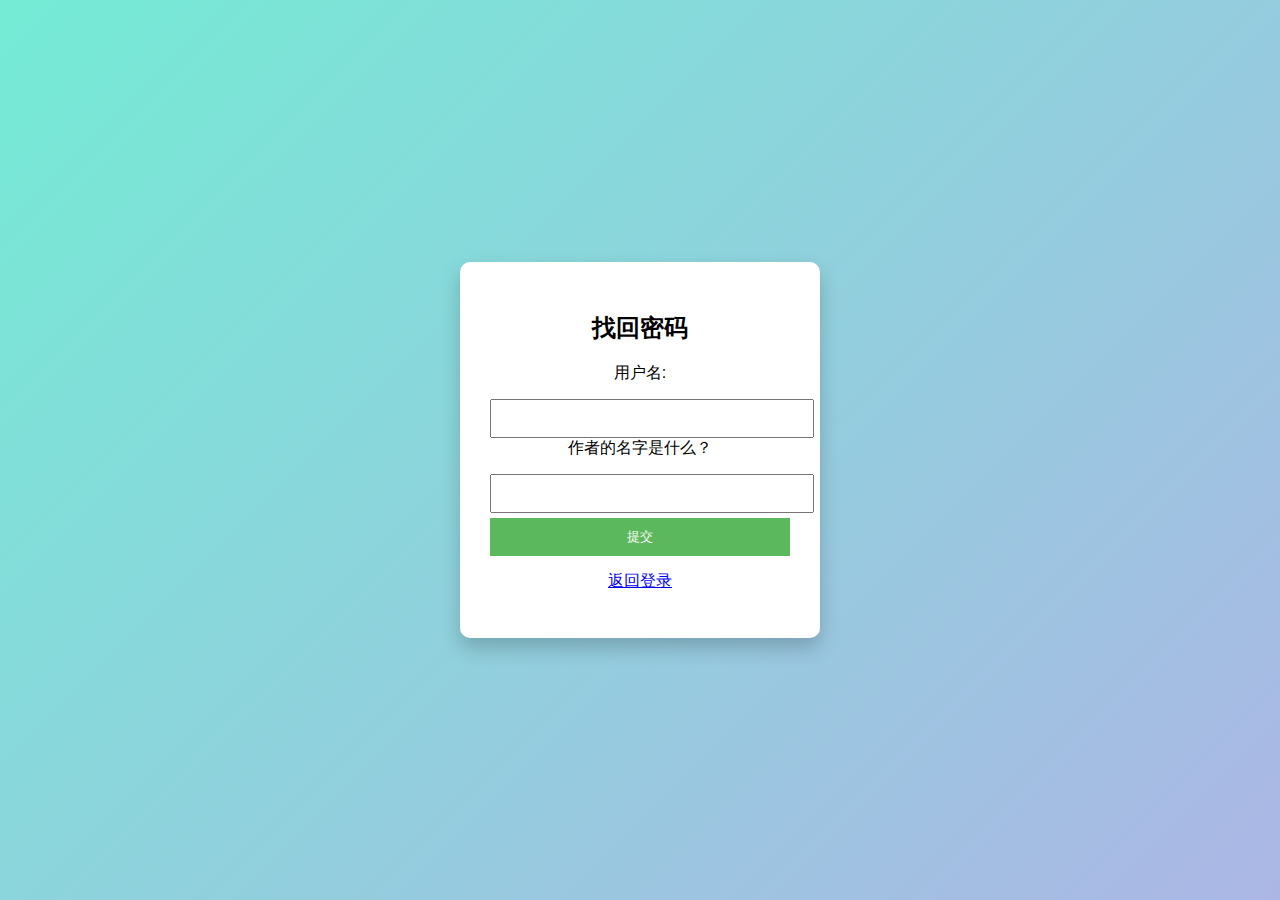
<file: 忘记密码.html>
<!DOCTYPE html>
<html lang="zh">
<head>
    <meta charset="UTF-8">
    <meta name="viewport" content="width=device-width, initial-scale=1.0">
    <title>找回密码</title>
    <style>
        body {
            font-family: Arial, sans-serif;
            background: linear-gradient(135deg, #74ebd5, #ACB6E5);
            display: flex;
            justify-content: center;
            align-items: center;
            height: 100vh;
            margin: 0;
        }
        .container {
            background: white;
            padding: 30px;
            border-radius: 10px;
            box-shadow: 0 10px 20px rgba(0, 0, 0, 0.2);
            width: 300px;
            text-align: center;
        }
        h2 {
            text-align: center;
        }
        label {
            display: block;
            margin-bottom: 10px;
        }
        input[type="text"], input[type="submit"] {
            width: 100%;
            padding: 10px;
            margin-top: 5px;
        }
        input[type="submit"] {
            background-color: #5cb85c;
            color: white;
            border: none;
            cursor: pointer;
        }
        input[type="submit"]:hover {
            background-color: #4cae4c;
        }
        .links {
            margin-top: 15px;
        }
    </style>
</head>
<body>

<div class="container">
    <h2>找回密码</h2>
    <form id="recoveryForm">
        <label for="username">用户名:</label>
        <input type="text" id="username" required>

        <label for="Question">作者的名字是什么？</label>
        <input type="text" id="Question" required>

        <input type="submit" value="提交">
    </form>
    <div class="links">
        <a href="index.html">返回登录</a>
    </div>
    <p id="message" style="text-align: center; margin-top: 10px;"></p>
</div>

<script>
    // 安全问题答案
    const correctAnswer = "周俊"; 

    document.getElementById('recoveryForm').addEventListener('submit', function(event) {
        event.preventDefault(); // 阻止表单默认提交

        const username = document.getElementById('username').value;
        const answer = document.getElementById('Question').value;

        if (answer === correctAnswer) {
            document.getElementById('message').innerText = "答案正确！你的密码是：zj20le";
        } else {
            document.getElementById('message').innerText = "答案错误，请重试。";
        }
    });
</script>

</body>
</html>
</file>
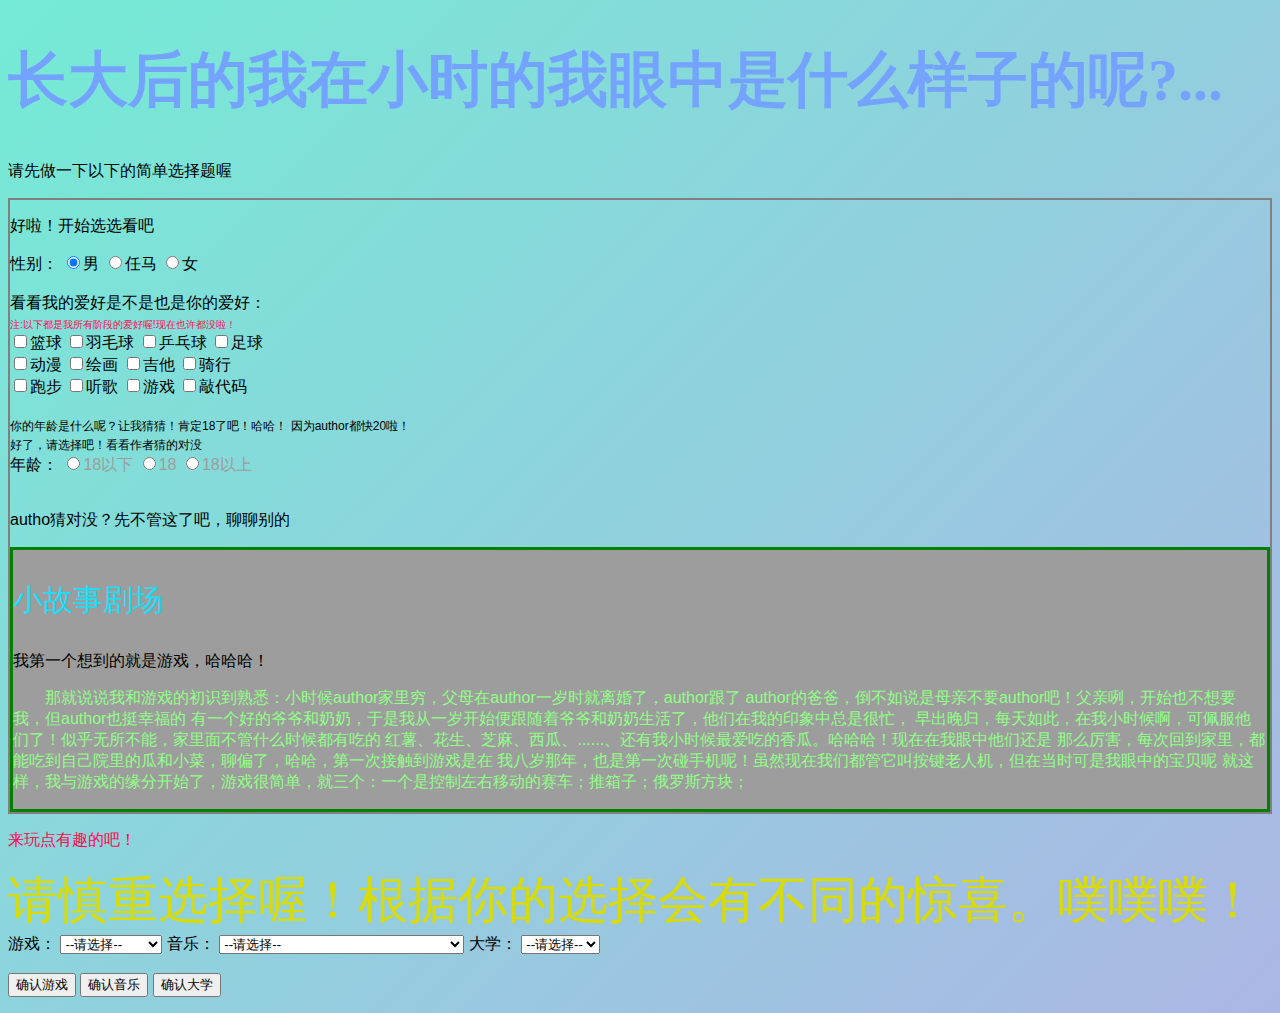
<file: 成长进行曲.html>
<!DOCTYPE html>
<html lang="en">
<head>
    <meta charset="UTF-8">
    <meta name="author" content="周俊">
    <meta name="keywords" content="成长,历程,一路的风光,记录,治愈">
    <meta name="descrption" content="这是一个小人物的成长录">
    <title>时间录</title>
    <!--用作网页图标-->
    <link rel="icon" href="图像视频回忆录/网页图标.png" type="png">
    <style>
        #tou{
            font-size: 60px;
            color:rgb(116, 162, 255);
            font-family: "宋体";
                }
        #from{
            border:2px solid gray;
        }
    </style>
    <link href="css外链式2.css" type="text/css" rel="stylesheet"/>
</head>
<body>

    <div><h1 id="tou">长大后的我在小时的我眼中是什么样子的呢?...</h1></div>

    <p class="" >请先做一下以下的简单选择题喔</p>
    <div id="from">
        <from action="成长进行曲年龄18.html" method="post" >
       
            <p>好啦！开始选选看吧</p>
        性别：<!--单选按钮-->
            <input  type="radio" name="sex1"  checked="checked"/>男<!--男-->
            <input  type="radio" name="sex1" />任马
            <input  type="radio" name="sex1" />女<br/><br/><!--女-->
        看看我的爱好是不是也是你的爱好：<br/><!--复选框-->
            <scan class="size color">注:以下都是我所有阶段的爱好喔!现在也许都没啦！</scan><br/>
            <input  type="checkbox" />篮球
            <input  type="checkbox" />羽毛球
            <input  type="checkbox" />乒乓球
            <input  type="checkbox" />足球<br/>
            <input  type="checkbox" />动漫
            <input  type="checkbox" />绘画
            <input  type="checkbox" />吉他
            <input  type="checkbox" />骑行<br/>
            <input  type="checkbox" />跑步
            <input  type="checkbox" />听歌
            <input  type="checkbox" />游戏
            <input  type="checkbox" />敲代码<br/><br/>
            <scan class="size12px">你的年龄是什么呢？让我猜猜！肯定18了吧！哈哈！
                因为author都快20啦！</scan><br/>
            <scan class="size12px">好了，请选择吧！看看作者猜的对没</scan><br/>
        年龄：<!--单选按钮-->
            <input type="radio" name="age"/><a href="#18以下">18以下</a>
            <input type="radio" name="age"/><a href="#18">18</a>
            <input type="radio" name="age"/><a href="#18以上">18以上</a><br/><br/>
            <p>autho猜对没？先不管这了吧，聊聊别的</p>
            <div class="boeder background">
                <p class="color1 size1">小故事剧场</p>
                <p>我第一个想到的就是游戏，哈哈哈！</p>
                <p class="text color2">那就说说我和游戏的初识到熟悉：小时候author家里穷，父母在author一岁时就离婚了，author跟了
                author的爸爸，倒不如说是母亲不要author吧！父亲咧，开始也不想要我，但author也挺幸福的
                有一个好的爷爷和奶奶，于是我从一岁开始便跟随着爷爷和奶奶生活了，他们在我的印象中总是很忙，
                早出晚归，每天如此，在我小时候啊，可佩服他们了！似乎无所不能，家里面不管什么时候都有吃的
                红薯、花生、芝麻、西瓜、......、还有我小时候最爱吃的香瓜。哈哈哈！现在在我眼中他们还是
                那么厉害，每次回到家里，都能吃到自己院里的瓜和小菜，聊偏了，哈哈，第一次接触到游戏是在
                我八岁那年，也是第一次碰手机呢！虽然现在我们都管它叫按键老人机，但在当时可是我眼中的宝贝呢
                就这样，我与游戏的缘分开始了，游戏很简单，就三个：一个是控制左右移动的赛车；推箱子；俄罗斯方块；
                </p>
            </div>
        </from>
    </div>
    <from action="#" method="get">
        <p class="color">来玩点有趣的吧！</p>
        <scan class="color3 size2">请慎重选择喔！根据你的选择会有不同的惊喜。噗噗噗！</scan><br />
        游戏：
        <select id="rm" >
            <option>--请选择--</option>
            <optgroup label="游戏">
                <option value="部落冲突">部落冲突</option>
                <option value="去吧皮卡丘">去吧皮卡丘</option>
                <option value="率土之滨">率土之滨</option>
                <option value="火影忍者">火影忍者</option>
                <option value="造梦西游">造梦西游</option>
            </optgroup>
        </select>
        音乐：
        <select id = "zj">
            <option>--请选择--</option>
            <optgroup label="音乐">
                <option value="《罗生门》">《罗生门》</option>
                <option value="《浮夸》">《浮夸》</option>
                <option value="《富士山下》">《富士山下》</option>
                <option value="《你一定能够成为你想要成为的人》">
                    《你一定能够成为你想要成为的人》</option>
                <option value="《海阔天空》">《海阔天空》</option>
                <option value="《我曾也想过一了百了》">《我曾也想过一了百了》</option>
                <option value="《成都》">《成都》</option>
            </optgroup>
        </select>
        大学：      
       <select id = "xz">
            <option>--请选择--</option>
            <optgroup label="大学">
                <option value="武软">武软</option>
                <option value="湖经">湖经</option>
                <option value="中财">中财</option>
                <option value="中大">中大</option>
                <option value="厦大">厦大</option>
                <option value="武生">武生</option>
            </optgroup>            
        </select>
        
        <br /><br />
        <button onclick="getSelectedOption()">确认游戏</button>
        <button onclick="getSelectedOption1()">确认音乐</button>
        <button onclick="getSelectedOption2()">确认大学</button>
        <br/>
        <a href="#率土1"><p id="result1"></p></a>
        <a href="#部落2"><p id="result2"></p></a>
        <a href="#火影3"><p id="result3"></p></a>
        <a href="#造梦4"><p id="result4"></p></a>
        <a href="#皮卡丘5"><p id="result5"></p></a>

        <a href="#罗生门1"><p id="aresult1"></p></a>
        <a href="#浮夸2"><p id="aresult2"></p></a>
        <a href="#富士山下3"><p id="aresult3"></p></a>
        <a href="#你一定能够成为你想要成为的人4"><p id="aresult4"></p></a>
        <a href="#海阔天空5"><p id="aresult5"></p></a>
        <a href="#我曾也想过一了百了6"><p id="aresult6"></p></a>
        <a href="#成都7"><p id="aresult7"></p></a>

        <a href="#武软1"><p id="bresult1"></p></a>
        <a href="#湖经2"><p id="bresult2"></p></a>
        <a href="#中财3"><p id="bresult3"></p></a>
        <a href="#中大4"><p id="bresult4"></p></a>
        <a href="#厦大5"><p id="bresult5"></p></a>
        <a href="#武生6"><p id="bresult6"></p></a>

        <script type="text/javascript">
           function getSelectedOption() {
            var select = document.getElementById("rm");
            var selectedOption = select.options[select.selectedIndex].text;
            if(selectedOption=="率土之滨")
            {
                document.getElementById("result1").innerText =" 您选择的内容是: "+selectedOption;
            }
            if(selectedOption=="部落冲突")
            {
                document.getElementById("result2").innerText =" 您选择的内容是: "+selectedOption;
            }
            if(selectedOption=="火影忍者")
            {
                document.getElementById("result3").innerText =" 您选择的内容是: "+selectedOption;
            }
            if(selectedOption=="造梦西游")
            {
                document.getElementById("result4").innerText =" 您选择的内容是: "+selectedOption;
            }
            if(selectedOption=="去吧皮卡丘")
            {
                document.getElementById("result5").innerText =" 您选择的内容是: "+selectedOption;
            }
        }
        </script>
         <script type="text/javascript">
            function getSelectedOption1() {
             var select = document.getElementById("zj");
             var selectedOption = select.options[select.selectedIndex].text;
             if(selectedOption=="《罗生门》")
             {
                 document.getElementById("aresult1").innerText =" 您选择的内容是: "+selectedOption;
             }
             if(selectedOption=="《浮夸》")
             {
                 document.getElementById("aresult2").innerText =" 您选择的内容是: "+selectedOption;
             }
             if(selectedOption=="《富士山下》")
             {
                 document.getElementById("aresult3").innerText =" 您选择的内容是: "+selectedOption;
             }
             if(selectedOption=="《你一定能够成为你想要成为的人》")
             {
                 document.getElementById("aresult4").innerText =" 您选择的内容是: "+selectedOption;
             }
             if(selectedOption=="《海阔天空》")
             {
                 document.getElementById("aresult5").innerText =" 您选择的内容是: "+selectedOption;
             }
             if(selectedOption=="《我曾也想过一了百了》")
             {
                 document.getElementById("aresult5").innerText =" 您选择的内容是: "+selectedOption;
             }
             if(selectedOption=="《成都》")
             {
                 document.getElementById("aresult6").innerText =" 您选择的内容是: "+selectedOption;
             }
         }
         </script>
          <script type="text/javascript">
            function getSelectedOption2() {
             var select = document.getElementById("xz");
             var selectedOption = select.options[select.selectedIndex].text;
             if(selectedOption=="武软")
             {
                 document.getElementById("bresult1").innerText =" 您选择的内容是: "+selectedOption;
             }
             if(selectedOption=="湖经")
             {
                 document.getElementById("bresult2").innerText =" 您选择的内容是: "+selectedOption;
             }
             if(selectedOption=="中财")
             {
                 document.getElementById("bresult3").innerText =" 您选择的内容是: "+selectedOption;
             }
             if(selectedOption=="中大")
             {
                 document.getElementById("bresult4").innerText =" 您选择的内容是: "+selectedOption;
             }
             if(selectedOption=="厦大")
             {
                 document.getElementById("bresult5").innerText =" 您选择的内容是: "+selectedOption;
             }
         }
         </script>
    </from>
    
</body>
</html>
</file>
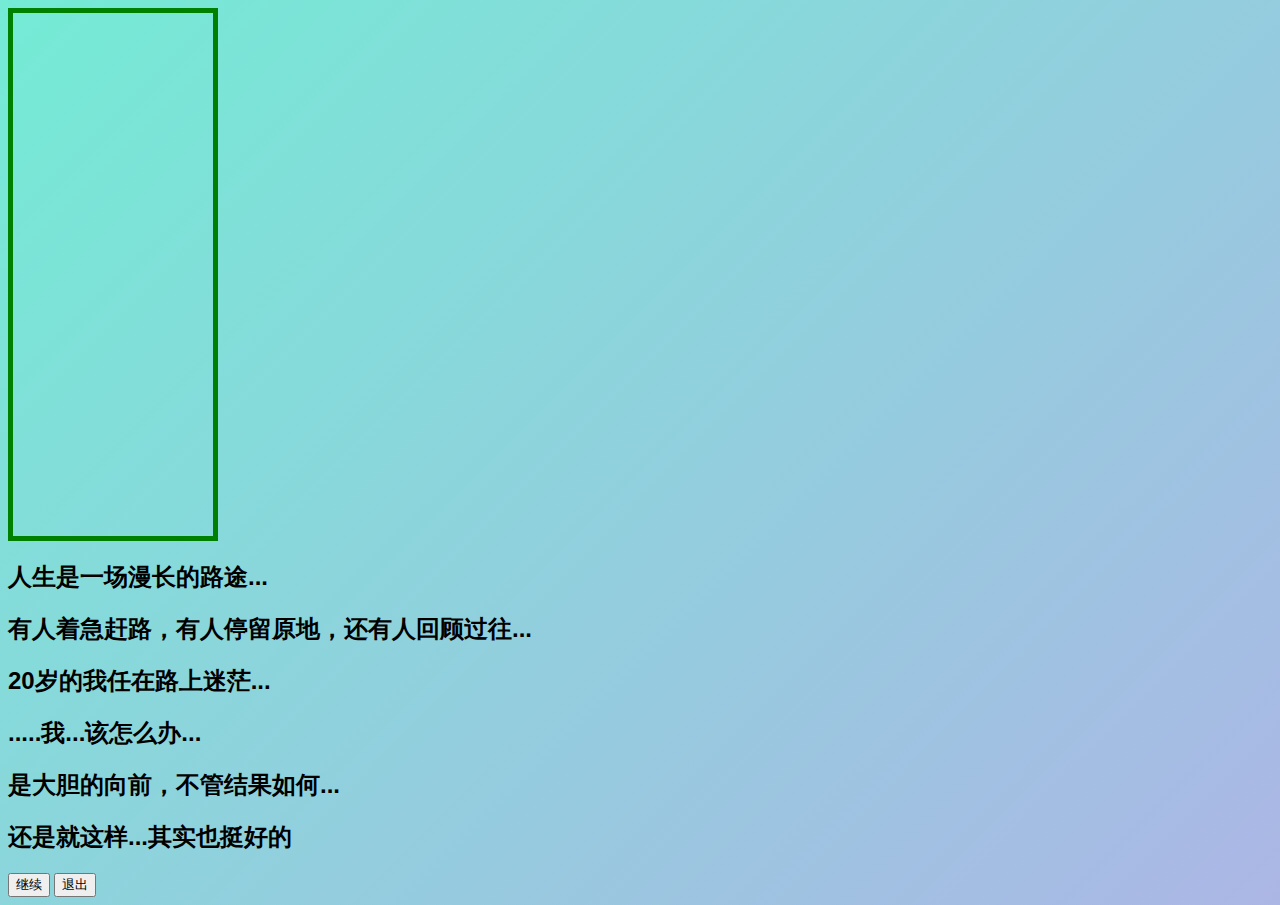
<file: 成长进行曲序章.html>
<!DOCTYPE html>
<html lang="en">
<head>
    <!-- 文档的头部，包含元数据和标题 -->
    <meta charset="UTF-8">
    <meta name="author" content="周俊">
    <meta name="keywords" content="成长,历程,一路的风光,记录,治愈">
    <meta name="descrption" content="这是一个小人物的成长录">
    <title>登录界面</title>
    <link href="css外链式2.css" type="text/css" rel="stylesheet"/>
</head>
<body>
    <!-- div1模块 -->
    <div class="boeder1">
    <h2 class="fade-in-text center">人生是一场漫长的路途...</h2>
    <h2 class="fade-in-text1 center">有人着急赶路，有人停留原地，还有人回顾过往...</h2>
    <h2 class="fade-in-text2 center">20岁的我任在路上迷茫...</h2>
    <h2 class="fade-in-text3 center">.....我...该怎么办...</h2>
    <h2 class="fade-in-text4 center">是大胆的向前，不管结果如何...</h2>
    <h2 class="fade-in-text5 center">还是就这样...其实也挺好的</h2>
    </div>
    <!--div2模块-->
    <div>
        <h2 class="fade—in-">人生是一场漫长的路途...</h2>
        <h2 class="fade—in-">有人着急赶路，有人停留原地，还有人回顾过往...</h2>
        <h2 class="fade—in-">20岁的我任在路上迷茫...</h2>
        <h2 class="fade—in-">.....我...该怎么办...</h2>
        <h2 class="fade—in-">是大胆的向前，不管结果如何...</h2>
        <h2 class="fade—in-">还是就这样...其实也挺好的</h2>
    </div>
    <script src="script.js"></script>
   <a href="成长进行曲.html"><button type="button">继续</button></a>
   <button type="button"id="logout" >退出</button>
   <script>
    //退出登录提醒
    function logout(){
         // 绑定点击事件
         var logoutBtn = document.getElementById("logout");
         logoutBtn.onclick = function(){
             if(confirm("确定要退出吗？ 注：bug未修复，点击退出即退出")){
                 // 退出登录
                 location.href = "index.html";}   
    }}
    logout();
   </script>
</body>
</html>
</file>
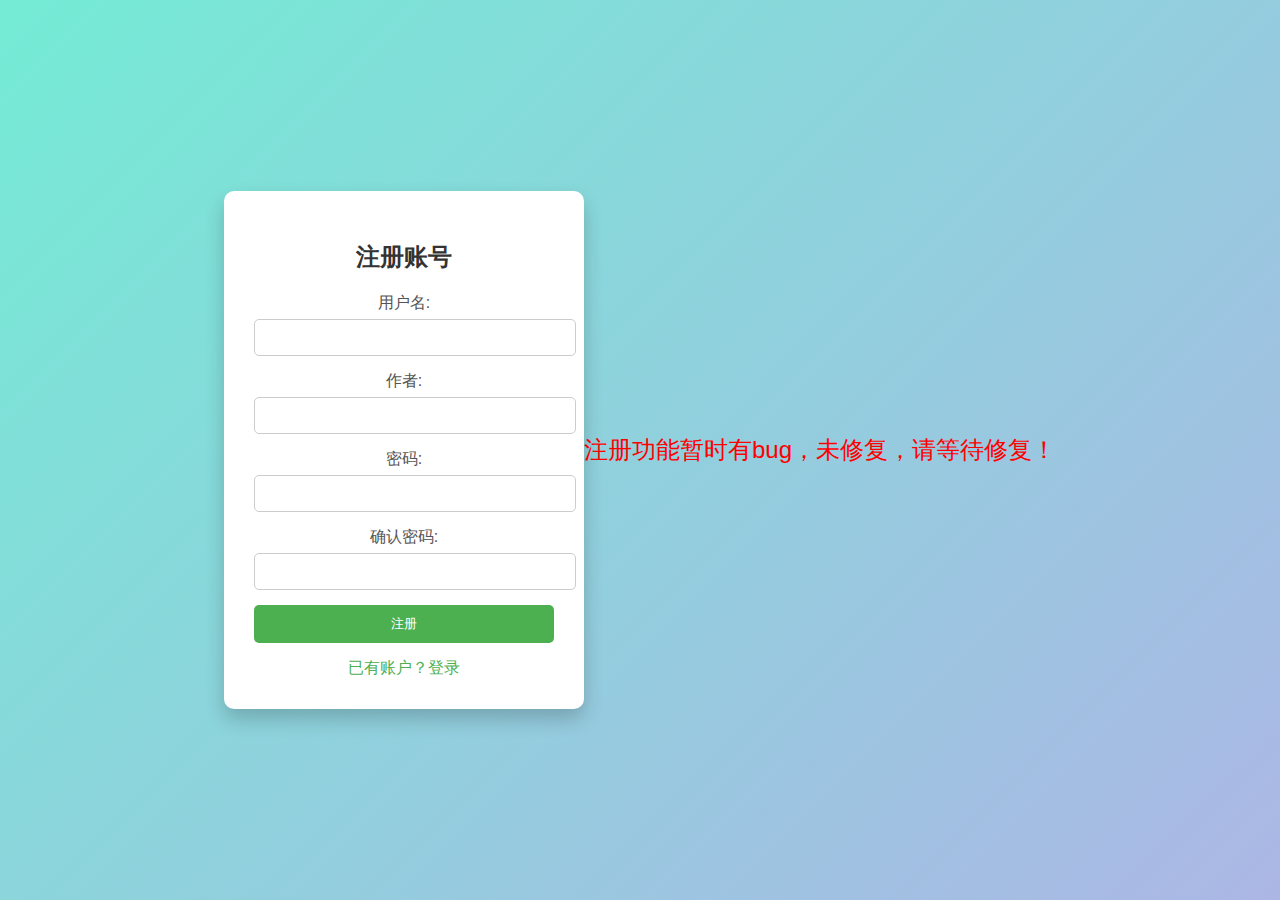
<file: 注册账号.html>
<!DOCTYPE html>
<html lang="zh">
<head>
    <meta charset="UTF-8">
    <meta name="viewport" content="width=device-width, initial-scale=1.0">
    <title>注册账号</title>
    <style>
        body {
            font-family: Arial, sans-serif;
            background: linear-gradient(135deg, #74ebd5, #ACB6E5);
            display: flex;
            justify-content: center;
            align-items: center;
            height: 100vh;
            margin: 0;
        }
        .register-container {
            background: white;
            padding: 30px;
            border-radius: 10px;
            box-shadow: 0 10px 20px rgba(0, 0, 0, 0.2);
            width: 300px;
            text-align: center;
        }
        h2 {
            margin-bottom: 20px;
            color: #333;
        }
        .form-group {
            margin-bottom: 15px;
            position: relative;
        }
        .form-group label {
            display: block;
            margin-bottom: 5px;
            color: #555;
        }
        .form-group input {
            width: 100%;
            padding: 10px;
            border: 1px solid #ccc;
            border-radius: 5px;
            transition: border-color 0.3s;
        }
        .form-group input:focus {
            border-color: #74ebd5;
            outline: none;
        }
        .btn {
            width: 100%;
            padding: 10px;
            background-color: #4CAF50;
            color: white;
            border: none;
            border-radius: 5px;
            cursor: pointer;
            transition: background-color 0.3s;
        }
        .btn:hover {
            background-color: #45a049;
        }
        .links {
            margin-top: 15px;
        }
        .links a {
            color: #4CAF50;
            text-decoration: none;
        }
        .links a:hover {
            text-decoration: underline;
        }
    </style>
</head>
<body>
    <!-- 注册表单 先使用div包裹起来 -->
    <div class="register-container">
        <h2>注册账号</h2>
        <!-- 使用form标签来创建表单，action属性指定提交的地址，method属性指定提交方式为post -->
        <form action="#" method="post">
            <div class="form-group">
                <!--使用label标签来描述输入框，for属性绑定到input标签的id属性，以便于屏幕阅读器识别-->
                <label for="username">用户名:</label>
                <input type="text" id="username1" name="username"size="20" required>
            </div>
            <div class="form-group">
                <label for="author">作者:</label>
                <input type="author" id="author" name="author"size="20" required>
            </div>
            <div class="form-group">
                <label for="password">密码:</label>
                <input type="password" id="password1" name="password" required>
            </div>
            <div class="form-group">
                <label for="confirm-password">确认密码:</label>
                <input type="password" id="confirm-password" name="confirm-password" required>
            </div>
            <button type="submit" class="btn">注册</button>
        </form>
        <div class="links">
            <a href="index.html">已有账户？登录</a>
        </div>
    </div>
    <p><font size="5px" color="red">注册功能暂时有bug，未修复，请等待修复！</font></p>
         <script>
            // 获取用户名和密码
            function getSelectedOption() {
                var username = document.getElementById("username1").value;
                var password = document.getElementById("password1").value;
        
                // 验证用户名和密码是否为空
                if (username == "" || password == "") {
                    alert("用户名和密码不能为空！");
                    return; // 退出函数
                }
        
                // 验证密码是否一致
                if (password != document.getElementById("confirm-password").value) {
                    alert("两次输入的密码不一致！");
                    return; // 退出函数
                } else {
                    // 注册成功后提示
                    alert("注册成功！");
                     // 将用户名和密码存储到localStorage
                    localStorage.setItem("username", username);
                    localStorage.setItem("password", password);
                    // 跳转到登录页面
                    window.location.href = "index.html";
                }
            }
            
            // 绑定点击事件
            //此处的点击事件应该绑定在点击按钮事件上，而不是表单的submit事件上
            document.querySelector(".btn").addEventListener("click", function(event) {
                event.preventDefault(); // 防止默认提交
                getSelectedOption(); // 调用注册函数
            });
        </script>
        
</body>
</html>
</file>
<file: css外链式2.css>
@charset "utf-8";
a:link,a:visited{
    /*设置超链接的默认样式为颜色灰色 下划线去掉*/
 color:#9d9d9d;
 text-decoration: none;
}
a:hover{
    /*设置鼠标指针经过或者悬停超链接时为颜色淡蓝色 显示下划线*/
 color:#9bbef4;
 text-decoration: underline;
}
a:active{
    /*设置鼠标单击不放时超链接的样式为淡绿色*/
    color:#66e882;
}
body {
    font-family: Arial, sans-serif;
    background: linear-gradient(135deg, #74ebd5, #ACB6E5);

}
.size{
    font-size: 10px;
}
.size12px{
    font-size: 12px;
}
.size1{
    font-size: 30px;
}
.size2{
    font-size: 50px;
}
.size3{
    font-size: 60px;
}
.color{
    color:rgb(255, 7, 81)
}
.color1{
    color: rgb(25, 223, 249);
}
/*小故事剧场文字色*/
.color2{
    color:#91ff87;
}
.color3{
    color:#d8db05;
}
.align1{
    text-align: center;
}
.align2{
    text-align: left;
    }
.align3{
    text-align: right;
    }
.boeder{
   border:3px solid green;
}
.boeder1{
    width: 200px;
    border:5px solid green;
 }
 /* 居中显示 */
 .center{
    text-align: center;
 }
 /* 首行缩进2 */
.text{
    text-indent:2em;
}
.background{
    background:#9d9d9d;
}
/*这里是div1模块的过度效果控制*/
.fade-in-text{
    opacity: 0; /* 初始透明度为0 */
    transition: opacity 6s; /* 过渡效果，持续2秒 */
}
.fade-in-text1 {
    opacity: 0; /* 初始透明度为0 */
    transition: opacity 6s; /* 过渡效果，持续2秒 */
}
.fade-in-text2 {
    opacity: 0; /* 初始透明度为0 */
    transition: opacity 6s; /* 过渡效果，持续2秒 */
}
.fade-in-text3 {
    opacity: 0; /* 初始透明度为0 */
    transition: opacity 6s; /* 过渡效果，持续2秒 */
}
.fade-in-text4 {
    opacity: 0; /* 初始透明度为0 */
    transition: opacity 2s; /* 过渡效果，持续2秒 */
}
.fade-in-text5 {
    opacity: 0; /* 初始透明度为0 */
    transition: opacity 2s; /* 过渡效果，持续2秒 */
}
.fade-in-text.show {
    opacity: 1; /* 当添加show类时，透明度变为1 */
}
.fade-in-text1.show {
    opacity: 1; /* 当添加show类时，透明度变为1 */
}
.fade-in-text2.show {
    opacity: 1; /* 当添加show类时，透明度变为1 */
}
.fade-in-text3.show {
    opacity: 1; /* 当添加show类时，透明度变为1 */
}
.fade-in-text4.show {
    opacity: 1; /* 当添加show类时，透明度变为1 */
}
.fade-in-text5.show {
    opacity: 1; /* 当添加show类时，透明度变为1 */
}
/* 这里是div2模块的过度效果控制*/
.fade-in-{
    opacity: 0; /* 初始透明度为0 */
    transition: opacity 6s; /* 过渡效果，持续2秒 */
}
.fade-in-1{
    opacity: 0; /* 初始透明度为0 */
    transition: opacity 6s; /* 过渡效果，持续2秒 */
}
.fade-in-2{
    opacity: 0; /* 初始透明度为0 */
    transition: opacity 6s; /* 过渡效果，持续2秒 */
}
.fade-in-3{
    opacity: 0; /* 初始透明度为0 */
    transition: opacity 6s; /* 过渡效果，持续2秒 */
}
.fade-in-4{
    opacity: 0; /* 初始透明度为0 */
    transition: opacity 6s; /* 过渡效果，持续2秒 */
}
</file>
